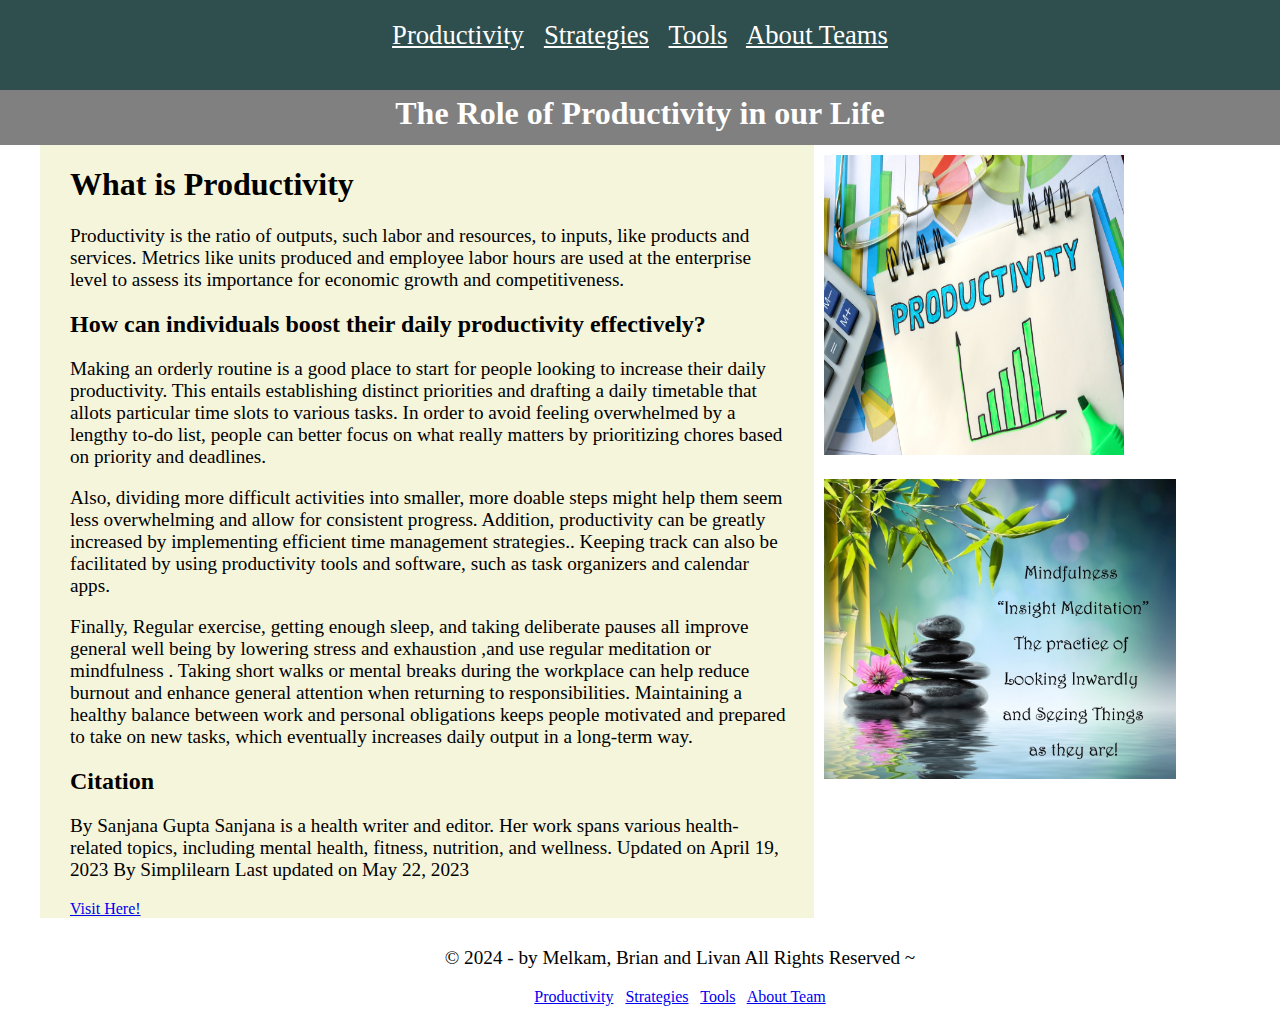
<file: index.html>
<!DOCTYPE html>
  <html lang="en">
  <head>
    <meta charset="UTF-8">
    <meta name="viewport" content="width=device-width, initial-scale=1.0">
    <title>Group Four Website</title>
    <link href="css/styles.css" rel="stylesheet" type="text/css">
  </head>
  <body>

    <header>
      <div class="div">
      <div class="container600">
        <nav class="nav">
          <a href="https://melkam2490.github.io/Group4web/index.html">Productivity</a>&nbsp;&nbsp;
          <a href="https://melkam2490.github.io/Group4web/strategies.html">Strategies</a>&nbsp;&nbsp;
          <a href="https://melkam2490.github.io/Group4web/tools.html">Tools</a>&nbsp;&nbsp;
          <a href="https://melkam2490.github.io/Group4web/about.html">About Teams</a>
        </nav>
      </div>
      </div>
    </header>
<div><h1 class="wrapper"> The Role of Productivity in our Life</h1></div>
	  <div class="container600">
    <div class="main-text">
    <h1 >What is Productivity</h1>


        <p>  Productivity is the ratio of outputs, such labor and resources, to inputs, like products and services. Metrics like units produced and employee labor hours are used at the enterprise level to assess its importance for economic growth and competitiveness. 
          
          </p>
            <h2> How can individuals boost their daily productivity effectively?</h2>
            <p> Making an orderly routine is a good place to start for people looking to increase their daily productivity. This entails establishing distinct priorities and drafting a daily timetable that allots particular time slots to various tasks. In order to avoid feeling overwhelmed by a lengthy to-do list, people can better focus on what really matters by prioritizing chores based on priority and deadlines. 
            </p>
            <p>Also, dividing more difficult activities into smaller, more doable steps might help them seem less overwhelming and allow for consistent progress. Addition, productivity can be greatly increased by implementing efficient time management strategies.. Keeping track can also be facilitated by using productivity tools and software, such as task organizers and calendar apps. </p>
            <p>Finally, Regular exercise, getting enough sleep, and taking deliberate pauses all improve general well being by lowering stress and exhaustion ,and use regular meditation or mindfulness . Taking short walks or mental breaks during the workplace can help reduce burnout and enhance general attention when returning to responsibilities. Maintaining a healthy balance between work and personal obligations keeps people motivated and prepared to take on new tasks, which eventually increases daily output in a long-term way. 
            </p>
          <h2>Citation</h2>

        <p>By Sanjana Gupta 
          Sanjana is a health writer and editor. Her work spans various health-related topics, including mental health, fitness, nutrition, and wellness.
          Updated on April 19, 2023
          By Simplilearn
          Last updated on May 22, 2023
          
          </p>
          <a href="https://www.verywellmind.com/ways-to-boost-your-productivity-7480441#:~:text=These%20are%20some%20strategies%20that%20can%20help%20you,multiple%20things%20at%20a%20time.%20...%20More%20items">Visit Here!</a>
          
        </div>
    
      <div class="main-text2">
      <img src="images/MMM.jpg" alt="mindfulness" style="height: 300px; width: 300px;">
      </div>

      <div class="main-text3">
        
          <img src="images/NN.jpg" alt="The team" style="height: 300px;">
      </div>
      
	  </div>
    <div>  
      <footer class=" footer">
		  <div class="container600">
      <p>&copy; 2024 -<span id="this-year"></span> by 
          Melkam, Brian and Livan All Rights Reserved ~ 
    </p>
        
        <a href="https://melkam2490.github.io/Group4web/index.html">Productivity</a>&nbsp;&nbsp;
          <a href="https://melkam2490.github.io/Group4web/strategies.html">Strategies</a>&nbsp;&nbsp;
          <a href="https://melkam2490.github.io/Group4web/tools.html">Tools</a>&nbsp;&nbsp;
          <a href="https://melkam2490.github.io/Group4web/about.html">About Team</a>
		  </div>
		  <br>
    </footer>
  </div>

  </body>
  </html>
</file>
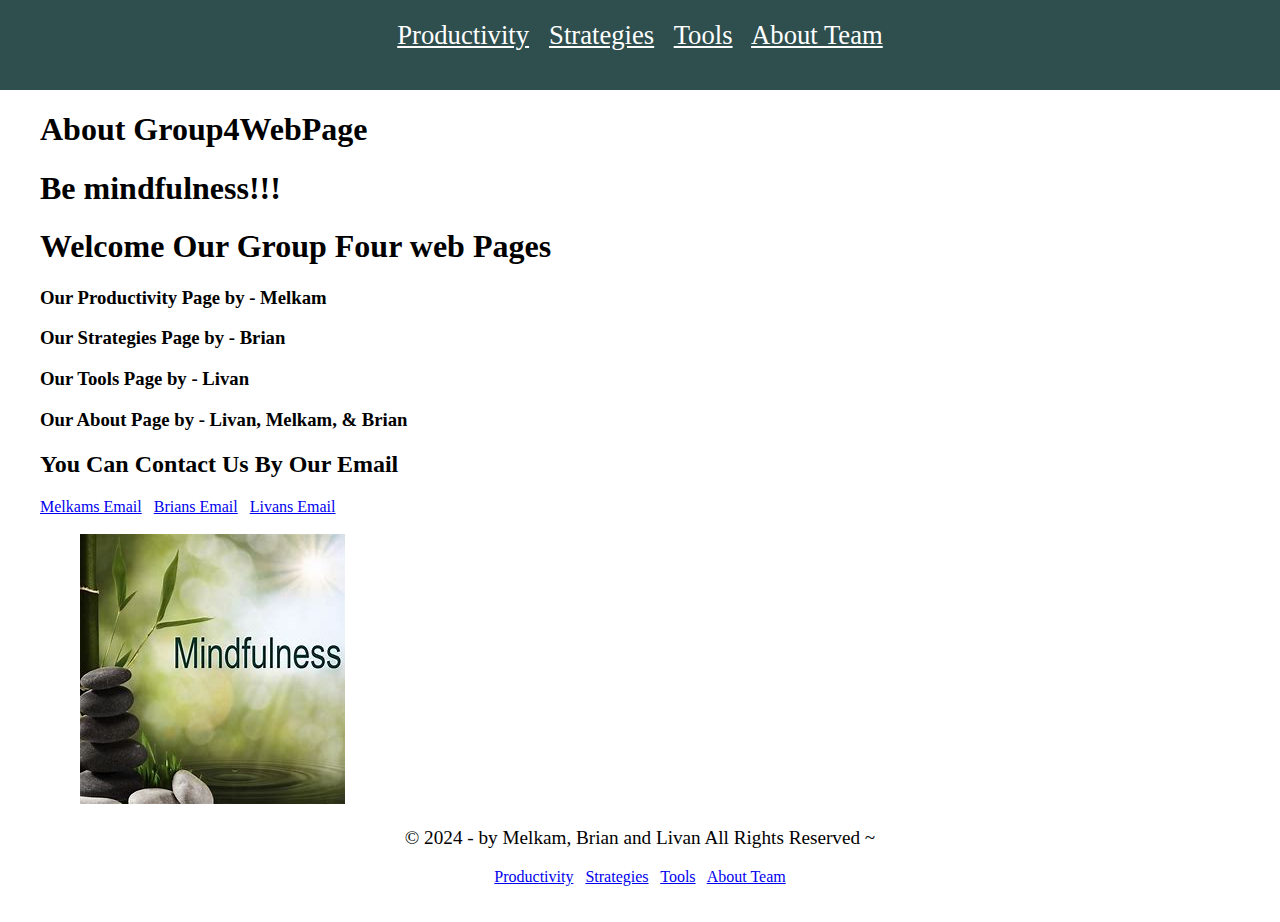
<file: about.html>
<!DOCTYPE html>
<html lang="en">
<head>
  <meta charset="UTF-8">
  <meta name="viewport" content="width=device-width, initial-scale=1.0">
  <title>About</title>
   <link href="css/styles.css" rel="stylesheet" type="text/css">
</head>
<body>	
	  <header>
    <div class="div">
		<div class="container600">	
      <nav class="nav">
        <a href="https://melkam2490.github.io/Group4web/index.html">Productivity</a>&nbsp;&nbsp;
        <a href="https://melkam2490.github.io/Group4web/strategies.html">Strategies</a>&nbsp;&nbsp;
        <a href="https://melkam2490.github.io/Group4web/tools.html">Tools</a>&nbsp;&nbsp;
        <a href="https://melkam2490.github.io/Group4web/about.html">About Team</a>
      </nav>
    </div>
		  </div>
  </header>
  <div class="flexible">
  <div class="container600">

  <h1>About Group4WebPage</h1>
  <h1> Be mindfulness!!!</h1>
 <h1> Welcome Our Group Four web Pages</h1>
 <h3> Our Productivity Page by - Melkam</h3>
 <h3> Our Strategies Page by - Brian</h3>
 <h3> Our Tools Page by - Livan</h3>
 <h3> Our About Page by - Livan, Melkam, &amp Brian</h3>
 <h2> You Can Contact Us By Our Email</h2>
 <div>
  
 <a href="mailto:bawallplanner@gmail.com"> Melkams Email</a>&nbsp;&nbsp;
 <a href="mailto:brian.stlouis@seattlecolleges.edu">Brians Email</a>&nbsp;&nbsp;
 <a href="mailto:livdevan@gmail.com">Livans Email</a>&nbsp;&nbsp;

</div>
	  <br>

 <img src="images/Op.jpeg" style="margin-left: 40px" alt="Mindfulness">
		
 <footer style="text-align: center"><p>&copy; 2024 -<span id="this-year"></span> by 
  Melkam, Brian and Livan All Rights Reserved ~ 
</p>
<a href="https://melkam2490.github.io/Group4web/index.html">Productivity</a>&nbsp;&nbsp;
  <a href="https://melkam2490.github.io/Group4web/strategies.html">Strategies</a>&nbsp;&nbsp;
  <a href="https://melkam2490.github.io/Group4web/tools.html">Tools</a>&nbsp;&nbsp;
  <a href="https://melkam2490.github.io/Group4web/about.html">About Team</a>
</footer>
<br>
<br>
       
	  
    </div>
	</div>

</body>

</html>
</file>
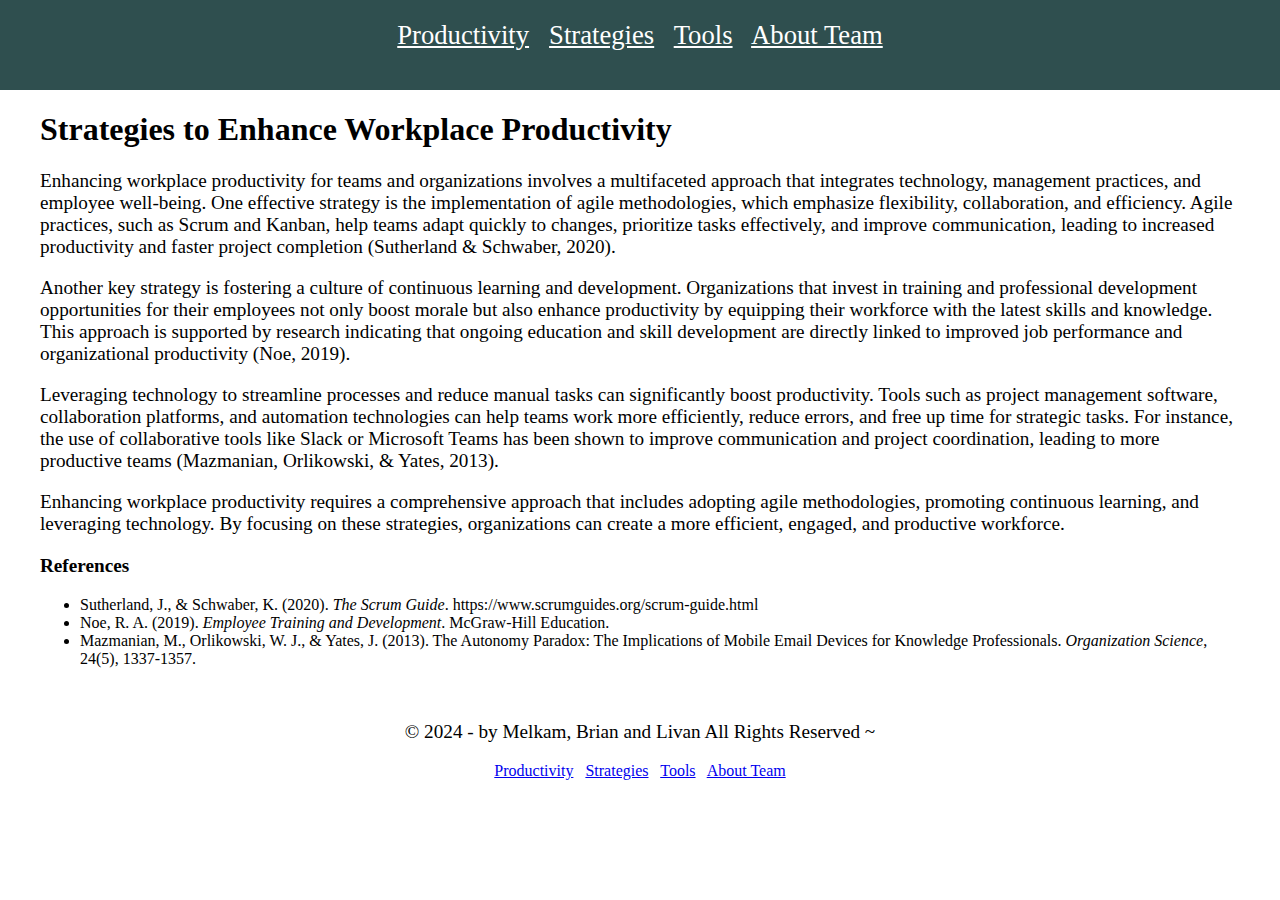
<file: strategies.html>
<!DOCTYPE html>
<html lang="en">
<head>
  <meta charset="UTF-8">
  <meta name="viewport" content="width=device-width, initial-scale=1.0">
  <title>strategies</title>

  <link href="css/styles.css" rel="stylesheet" type="text/css">
	
</head>
<body>
	
	  <header>
    <div class="div">
		<div class="container600">	
      <nav class="nav">
        <a href="https://melkam2490.github.io/Group4web/index.html">Productivity</a>&nbsp;&nbsp;
        <a href="https://melkam2490.github.io/Group4web/strategies.html">Strategies</a>&nbsp;&nbsp;
        <a href="https://melkam2490.github.io/Group4web/tools.html">Tools</a>&nbsp;&nbsp;
        <a href="https://melkam2490.github.io/Group4web/about.html">About Team</a>
      </nav>
    </div>
		  </div>
  </header>
	
	<div class="flexible">
  <div class="container600">	
  <h1>Strategies to Enhance Workplace Productivity</h1>

    <p>Enhancing workplace productivity for teams and organizations involves a multifaceted approach that integrates technology, management practices, and employee well-being. One effective strategy is the implementation of agile methodologies, which emphasize flexibility, collaboration, and efficiency. Agile practices, such as Scrum and Kanban, help teams adapt quickly to changes, prioritize tasks effectively, and improve communication, leading to increased productivity and faster project completion (Sutherland &amp Schwaber, 2020).</p>

	<p>Another key strategy is fostering a culture of continuous learning and development. Organizations that invest in training and professional development opportunities for their employees not only boost morale but also enhance productivity by equipping their workforce with the latest skills and knowledge. This approach is supported by research indicating that ongoing education and skill development are directly linked to improved job performance and organizational productivity (Noe, 2019).</p>

    <p>Leveraging technology to streamline processes and reduce manual tasks can significantly boost productivity. Tools such as project management software, collaboration platforms, and automation technologies can help teams work more efficiently, reduce errors, and free up time for strategic tasks. For instance, the use of collaborative tools like Slack or Microsoft Teams has been shown to improve communication and project coordination, leading to more productive teams (Mazmanian, Orlikowski, &amp Yates, 2013).</p>
	  
	<p>Enhancing workplace productivity requires a comprehensive approach that includes adopting agile methodologies, promoting continuous learning, and leveraging technology. By focusing on these strategies, organizations can create a more efficient, engaged, and productive workforce.</p>
	<p><strong>References</strong></p>
    <ul type="disc">
      <li>Sutherland,       J., &amp; Schwaber, K. (2020). <em>The Scrum Guide</em>.       https://www.scrumguides.org/scrum-guide.html</li>
      <li>Noe,       R. A. (2019). <em>Employee Training and Development</em>. McGraw-Hill       Education.</li>
      <li>Mazmanian,       M., Orlikowski, W. J., &amp; Yates, J. (2013). The Autonomy Paradox: The       Implications of Mobile Email Devices for Knowledge Professionals. <em>Organization       Science</em>, 24(5), 1337-1357.</li>
    </ul>
<br>
	  <footer style="text-align: center"><p>&copy; 2024 -<span id="this-year"></span> by 
        Melkam, Brian and Livan All Rights Reserved ~ 
   </p>
	    <a href="https://melkam2490.github.io/Group4web/index.html">Productivity</a>&nbsp;&nbsp;
        <a href="https://melkam2490.github.io/Group4web/strategies.html">Strategies</a>&nbsp;&nbsp;
        <a href="https://melkam2490.github.io/Group4web/tools.html">Tools</a>&nbsp;&nbsp;
        <a href="https://melkam2490.github.io/Group4web/about.html">About Team</a>
	  </footer>
      <br>
      <br>
  </div>
	</div>
</body>
</html>
</file>
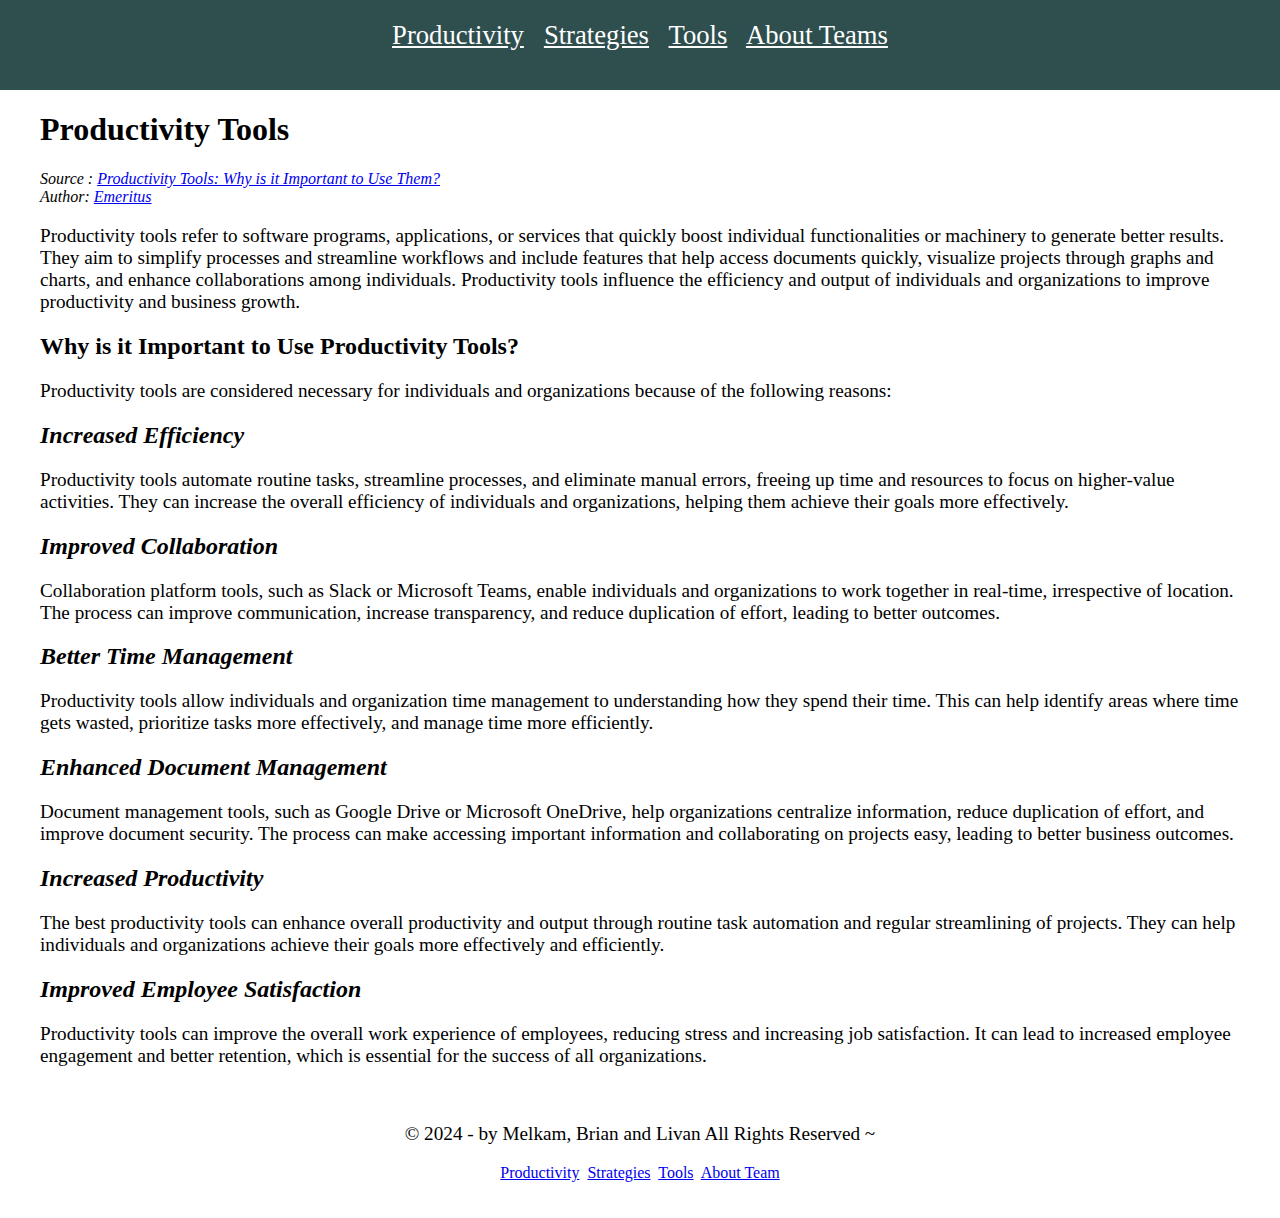
<file: tools.html>
<!DOCTYPE html>
<html lang="en">
<head>
  <meta charset="UTF-8">
  <meta name="viewport" content="width=device-width, initial-scale=1.0">
  <title>tools</title>

  <link href="css/styles.css" rel="stylesheet" type="text/css">
	
</head>
<body>
	
	  <header>
    <div class="div">
		<div class="container600">	
      <nav class="nav">
        <a href="https://melkam2490.github.io/Group4web/index.html">Productivity</a>&nbsp;&nbsp;
        <a href="https://melkam2490.github.io/Group4web/strategies.html">Strategies</a>&nbsp;&nbsp;
        <a href="https://melkam2490.github.io/Group4web/tools.html">Tools</a>&nbsp;&nbsp;
        <a href="https://melkam2490.github.io/Group4web/about.html">About Teams</a>
      </nav>
    </div>
		  </div>
  </header>
	
	<div class="flexible">
  <div class="container600">	
  <h1>Productivity Tools</h1>
  <address>
    Source : <a href="https://emeritus.org/blog/project-management-productivity-tools/">Productivity Tools: Why is it Important to Use Them?</a><br>
    Author: <a href="https://emeritus.org/about-us/">Emeritus</a>
  </address>
  <p>  Productivity tools refer to software programs, applications, or services that quickly boost individual functionalities or machinery to generate better results. They aim to simplify processes and streamline workflows and include features that help access documents quickly, visualize projects through graphs and charts, and enhance collaborations among individuals. Productivity tools influence the efficiency and output of individuals and organizations to improve productivity and business growth.</p>
 

  <h2>Why is it Important to Use Productivity Tools?</h2>
  <p>Productivity tools are considered necessary for individuals and organizations because of the following reasons:</p>
  
  <h2><em>Increased Efficiency</em></h2>
  <p>Productivity tools automate routine tasks, streamline processes, and eliminate manual errors, freeing up time and resources to focus on higher-value activities. They can increase the overall efficiency of individuals and organizations, helping them achieve their goals more effectively.</p> 
  
  <h2><em>Improved Collaboration</em></h2>
  <p>Collaboration platform tools, such as Slack or Microsoft Teams, enable individuals and organizations to work together in real-time, irrespective of location. The process can improve communication, increase transparency, and reduce duplication of effort, leading to better outcomes.</p>
  
  <h2><em>Better Time Management</em></h2>
  <p>Productivity tools allow individuals and organization time management to understanding how they spend their time. This can help identify areas where time gets wasted, prioritize tasks more effectively, and manage time more efficiently.</p>
  
  <h2><em>Enhanced Document Management</em></h2>
  <p>  Document management tools, such as Google Drive or Microsoft OneDrive, help organizations centralize information, reduce duplication of effort, and improve document security. The process can make accessing important information and collaborating on projects easy, leading to better business outcomes.</p>
  
  <h2><em>Increased Productivity</em></h2>
  <p>The best productivity tools can enhance overall productivity and output through routine task automation and regular streamlining of projects. They can help individuals and organizations achieve their goals more effectively and efficiently.</p>
  
  <h2><em>Improved Employee Satisfaction</em></h2>
  <p>Productivity tools can improve the overall work experience of employees, reducing stress and increasing job satisfaction. It can lead to increased employee engagement and better retention, which is essential for the success of all organizations.</p> 
  

<br>
	  
	  <footer style="text-align: center">
	  <p>&copy; 2024 -<span id="this-year"></span> by 
        Melkam, Brian and Livan All Rights Reserved ~ 
   </p>
			 
	    <a href="https://melkam2490.github.io/Group4web/index.html">Productivity</a>&nbsp;
        <a href="https://melkam2490.github.io/Group4web/strategies.html">Strategies</a>&nbsp;
        <a href="https://melkam2490.github.io/Group4web/tools.html">Tools</a>&nbsp;
        <a href="https://melkam2490.github.io/Group4web/about.html">About Team</a>
	 
	  
	  </footer><br>
<br>

  </div>
	</div>
</body>
</html>
</file>
<file: css/styles.css>
body{
    margin: 0px;
    margin: 0px;
    
  }
  .nav{ background-color: darkslategray;
  color: black;
  
   padding:  20px;
      color:bisque;
      height: 50px;
      font-size: 20pt;
      text-align:left;
      cursor: pointer;
    
  }
  #wrapper {
    width: 940px;
    margin: 20px auto;
    background: rgba(255, 255, 228, 0.9);
}

  .pad{ 
    
    width: 80%;
    background-color:bisque;
    color: black;
    padding-left: 10px;
    
  }
  
    .div{
      background-color: darkslategray;
  
    }
  
  .main {
    padding: 20px;
      color:bisque;
      height: 50px;
      font-size: 20pt;
      text-align:left;
      cursor: pointer;
     
  }
  .header nav a:hover {
      background-color: #ddd; /* Adding background color on hover */
}
.nav a {
	color: #fff;
	  }	  
.nav a:hover{
	font-size: 1.1em;
}
.nav {text-align: center;}
	  
	  
  .wrapper{
    background-color: grey;
    padding:10px;
    padding-top: 5px;
    color: white;
   /* font-size: 20px; */
    text-align: center;
    height: 40px;
    margin: 0px;
    cursor: pointer;
  }
  .main-text{
    padding-left: 30px;
	padding-right: 24px;
    width: 60%;
    float: left;
    background-color:beige;
  }
  .main-text2{
    width: 100px;
    margin: 10px;
    float: left;
    /*width: 35%; */
    
  }
  .main-text3{
    width: 100px;
    margin: 10px;
    float: left;
    width: 30%;
    /*border: solid; */
  
  }
  
  .footer{
	padding-left: 30px;
    margin: 10px;
    float: left;
    width: 100%;
	  text-align: center;
    /*border: 4px solid lightblue;
    background-color: lightblue; */
  }
  
.container600 {
  max-width: 1200px;
  margin-left: auto;
  margin-right: auto;
}

p {
	font-size: 1.2em;
}
</file>
